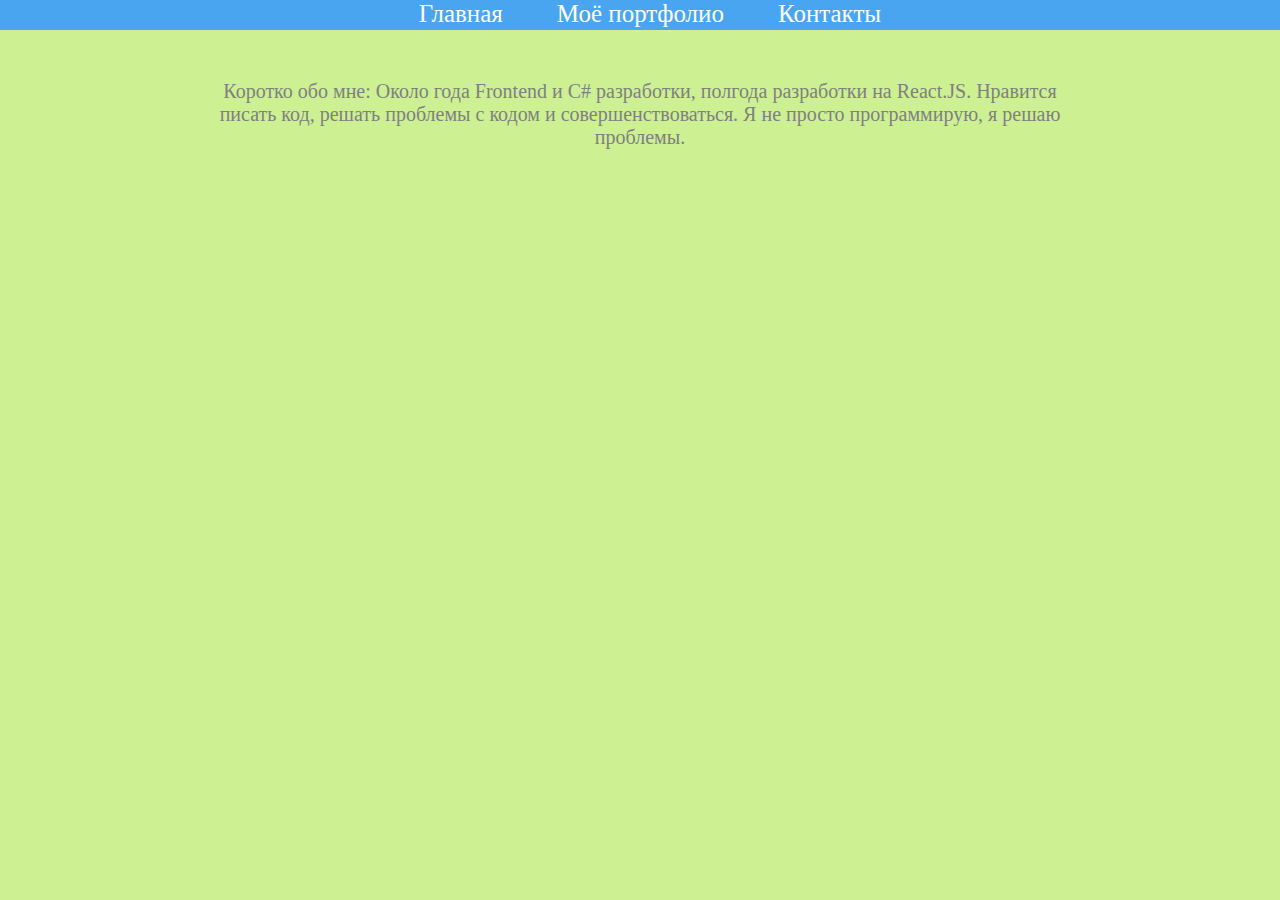
<file: index.html>
<!DOCTYPE html>
<html lang="en">
<head>
    <meta charset="UTF-8">
    <meta http-equiv="X-UA-Compatible" content="IE=edge">
    <meta name="viewport" content="width=device-width, initial-scale=1.0">
    <script src="js/script.js"></script>
    <link rel="stylesheet" href="view/style.css">
    <title>Главная - Моё Хобби</title>
</head>
<body>
    <div id="menu">
        <p>
            <a href="index.html" id="menu-home-link">Главная</a>
            <a href="portfolio.html" id="menu-portfolio-link">Моё портфолио</a>
            <a href="contacts.html" id="menu-contacts-link">Контакты</a>
        </p>
    </div>
    <div id="home-content">
        <p id="about-me">Коротко обо мне: Около года Frontend и C# разработки, полгода разработки на React.JS. Нравится<br>
        писать код, решать проблемы с кодом и совершенствоваться. Я не просто программирую, я решаю<br>
        проблемы.</p>
    </div> 
</body>
</html>
</file>
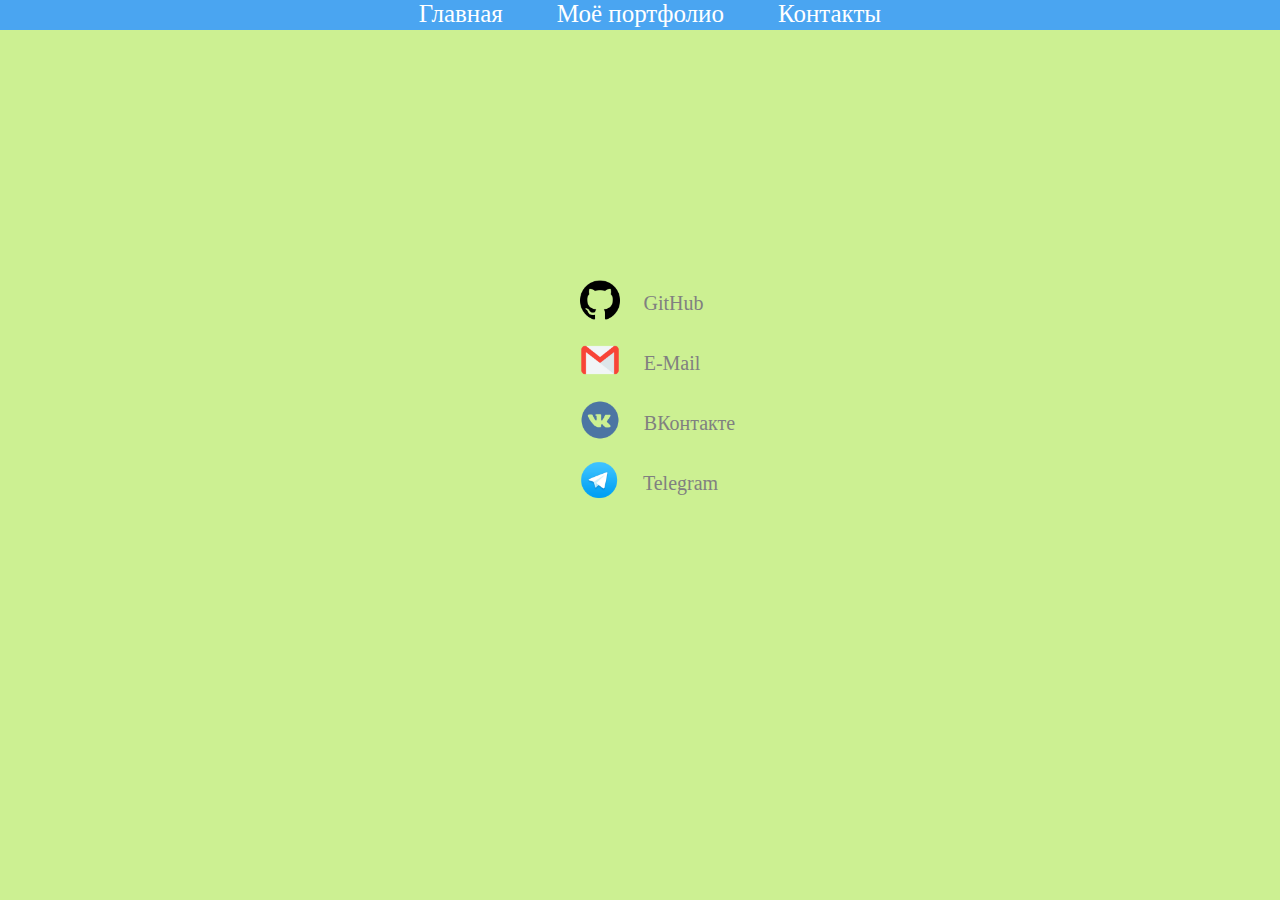
<file: contacts.html>
<!DOCTYPE html>
<html lang="en">
<head>
    <meta charset="UTF-8">
    <meta http-equiv="X-UA-Compatible" content="IE=edge">
    <meta name="viewport" content="width=device-width, initial-scale=1.0">
    <script src="js/script.js"></script>
    <link rel="stylesheet" href="view/style.css">
    <title>Контакты - Моё Хобби</title>
</head>
<body>
    <div id="menu">
        <p>
            <a href="index.html" id="menu-home-link">Главная</a>
            <a href="portfolio.html" id="menu-portfolio-link">Моё портфолио</a>
            <a href="contacts.html" id="menu-contacts-link">Контакты</a>
        </p>
    </div> 
    <div id="contacts-content">
        <p id="content-github-link">
            <img id="content-github-link-icon" src="view/images/github-icon.png" width="40" height="40">
            <a href="javascript:GitHubLinkOpen()" id="content-github-link-label">GitHub</a>
        </p>
        <p id="content-mail-link">
            <img id="content-mail-link-icon" src="view/images/email-icon.png" width="40" height="40">
            <a href="mailto:zkhrebtovilya@gmail.com" id="content-mail-link-label">E-Mail</a>
        </p>
        <p id="content-vk-link">
            <img id="content-vk-link-icon" src="view/images/vk-icon.png" width="40" height="40">
            <a href="javascript:VkLinkOpen()" id="content-vk-link-label">ВКонтакте</a>
        </p>
        <p id="content-telegram-link">
            <img id="content-telegram-link-icon" src="view/images/telegram-icon.png" width="40" height="40">
            <a href="javascript:TelegramLinkOpen()" id="content-telegram-link-label">Telegram</a>
        </p>
    </div>
</body>
</html>
</file>
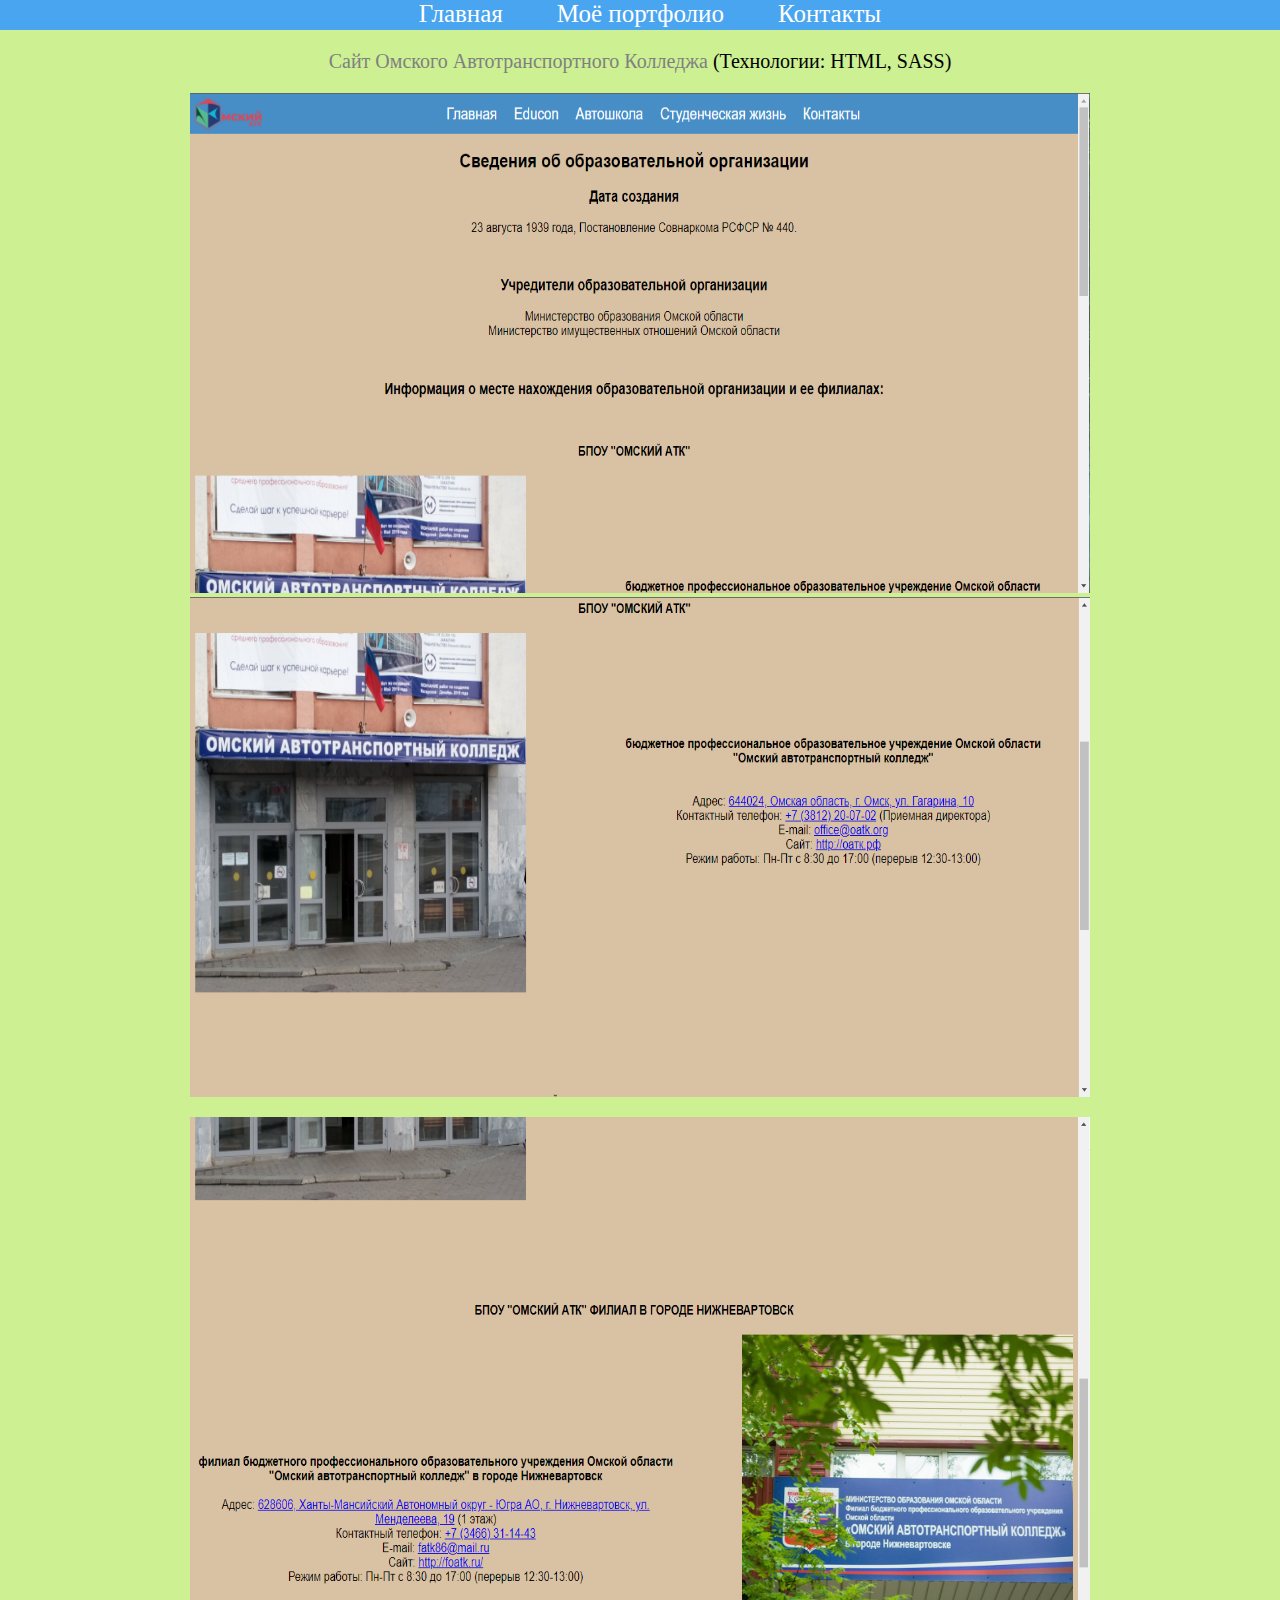
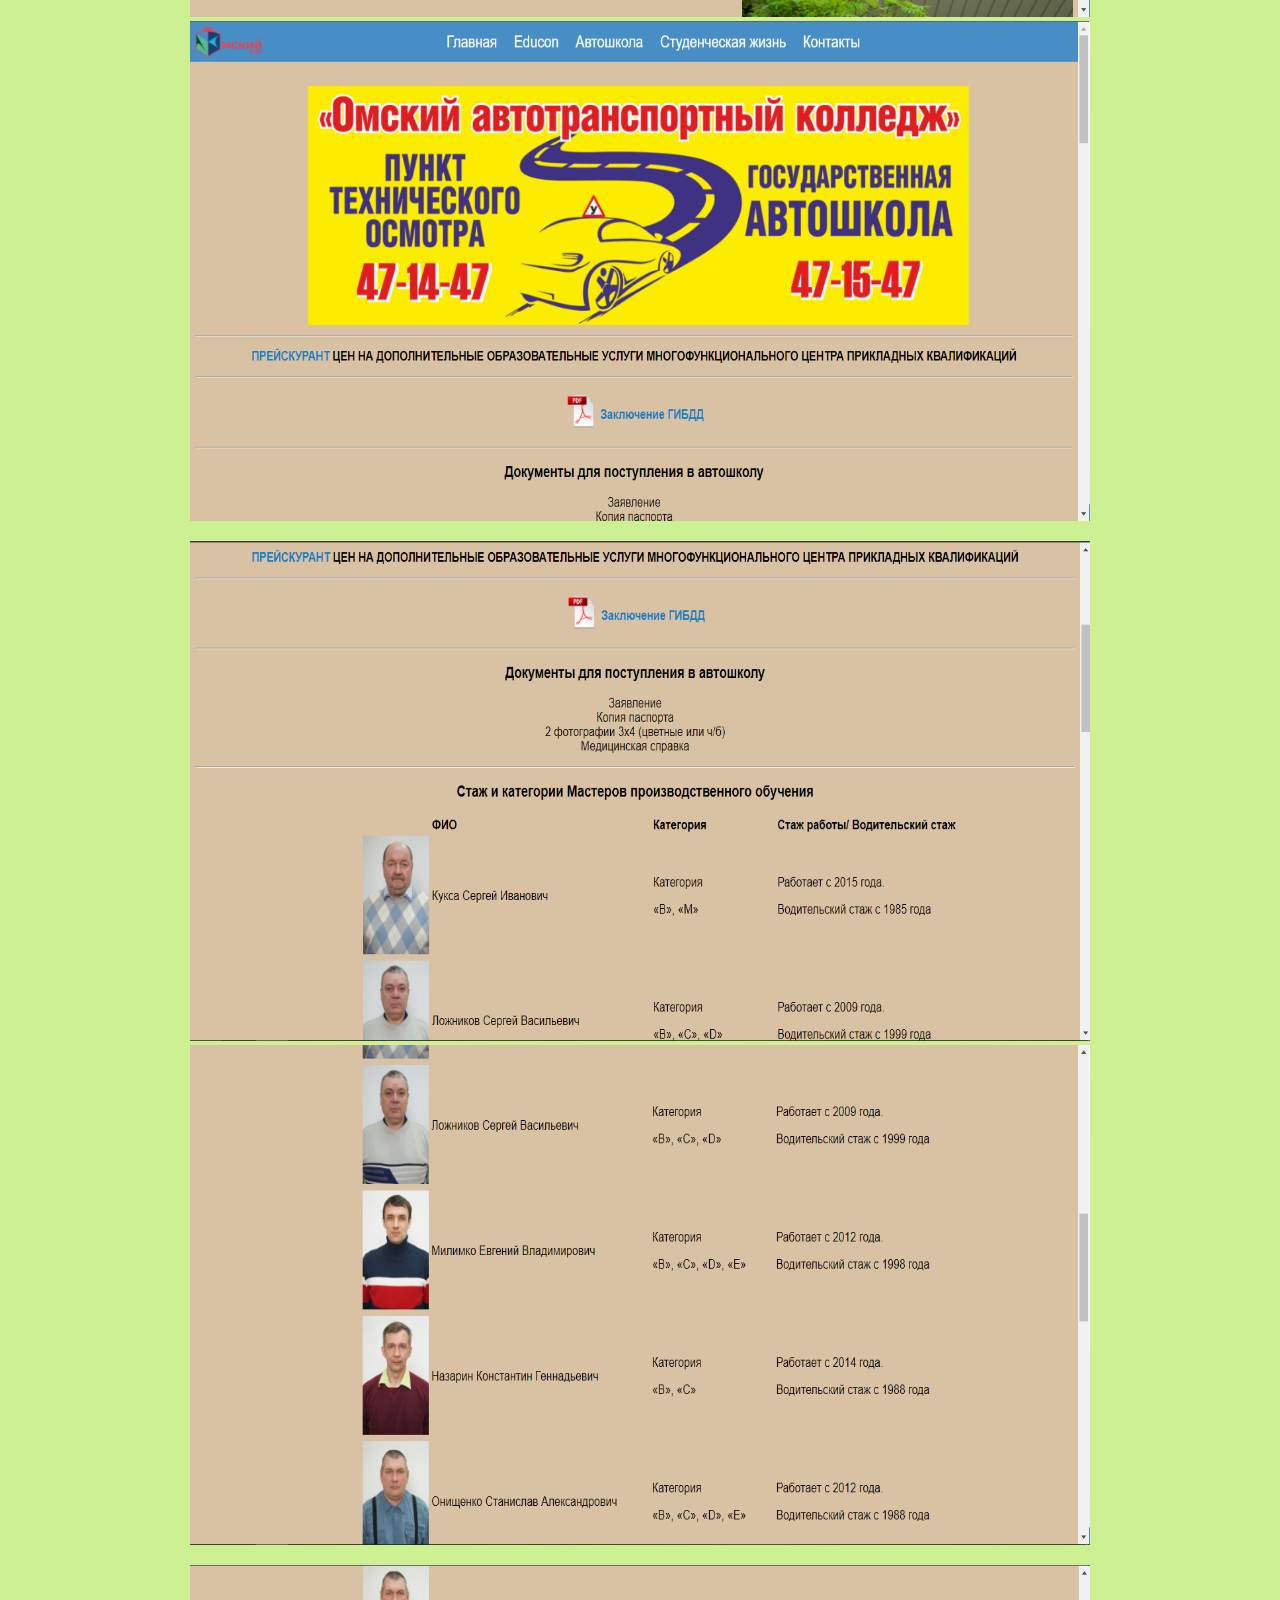
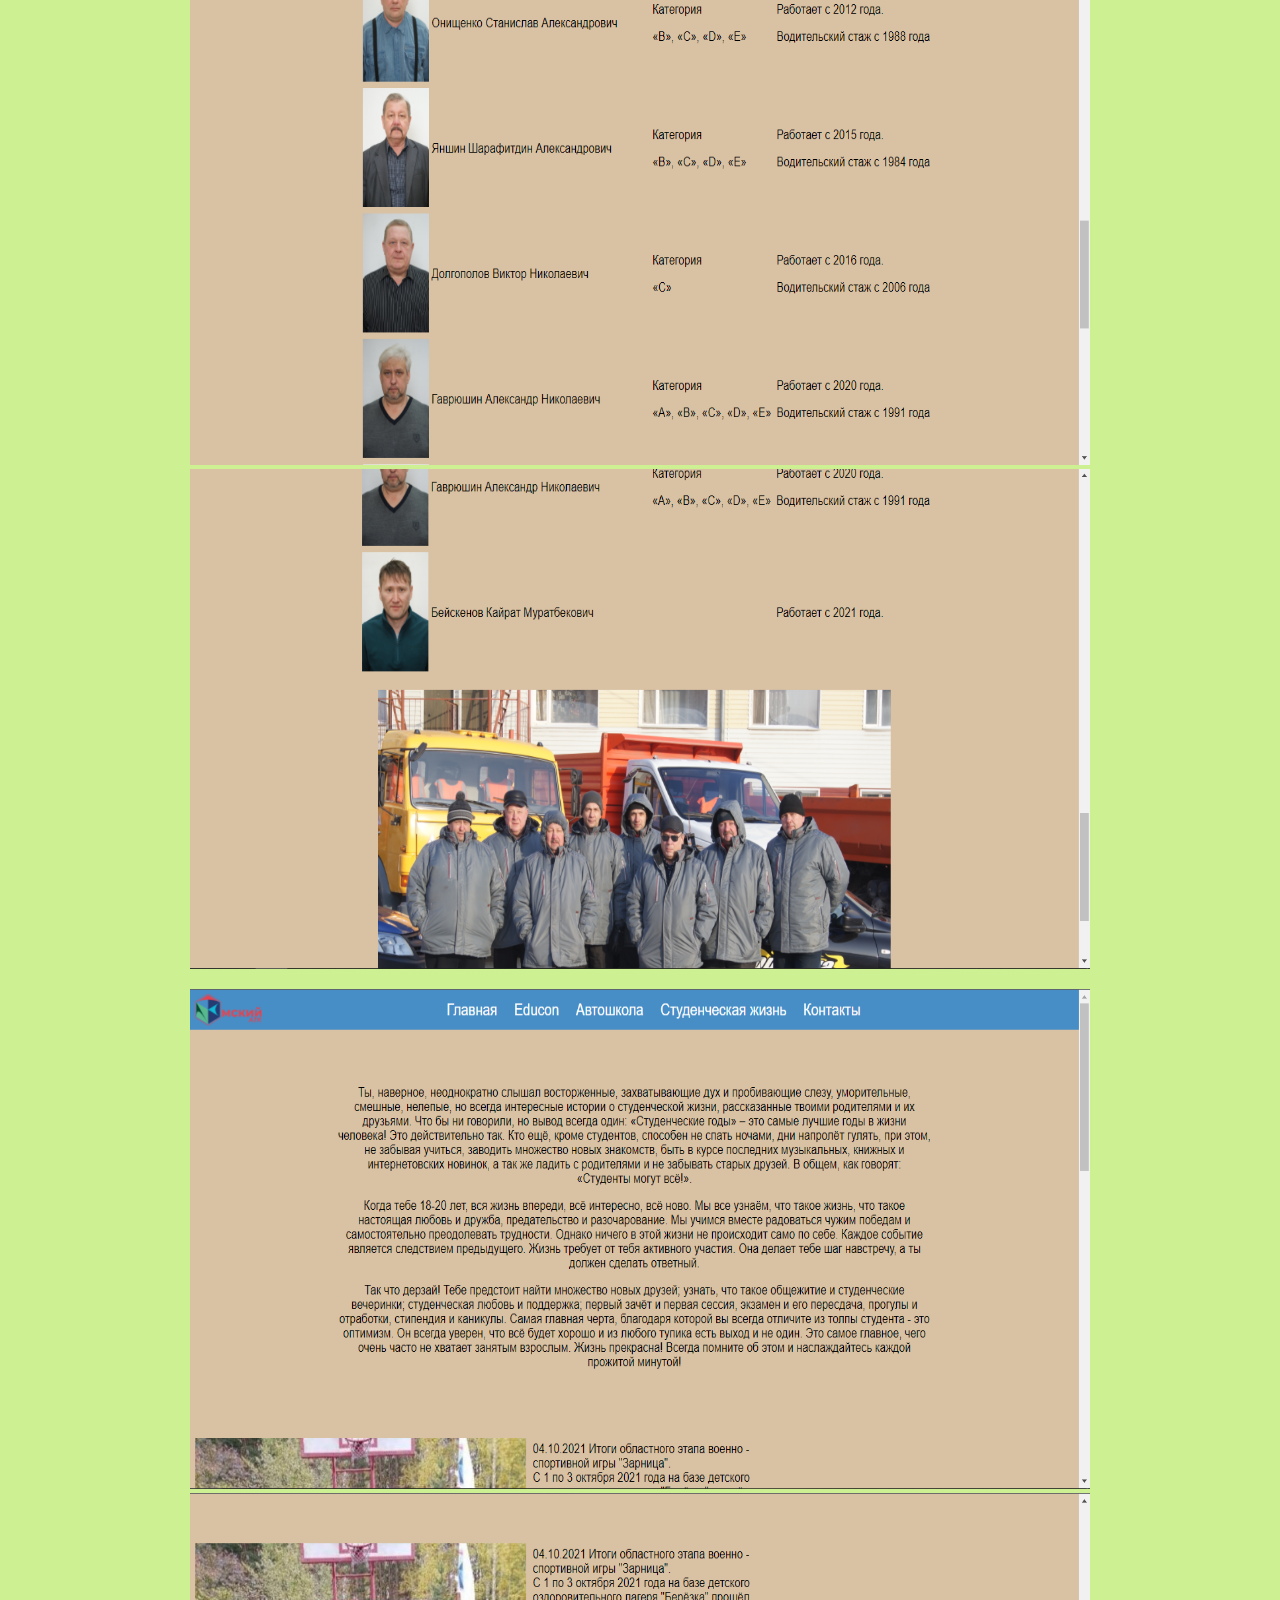
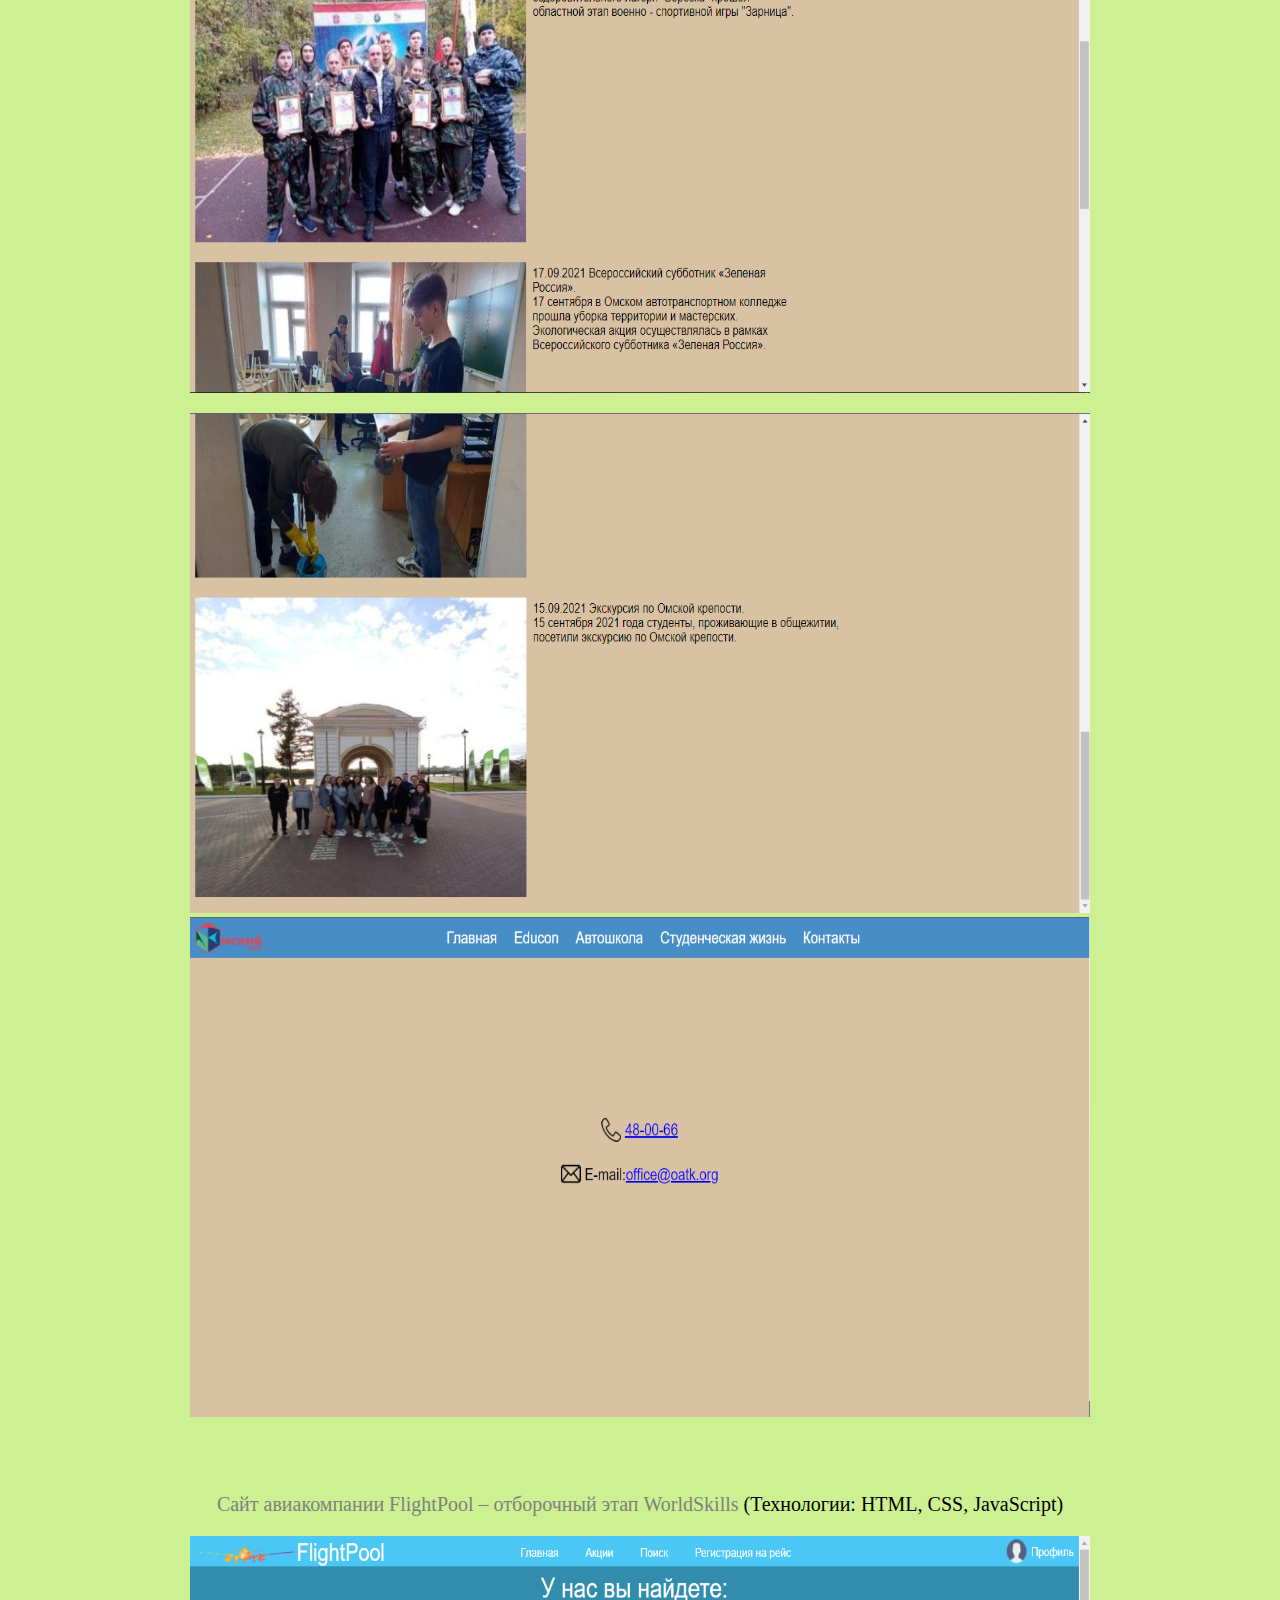
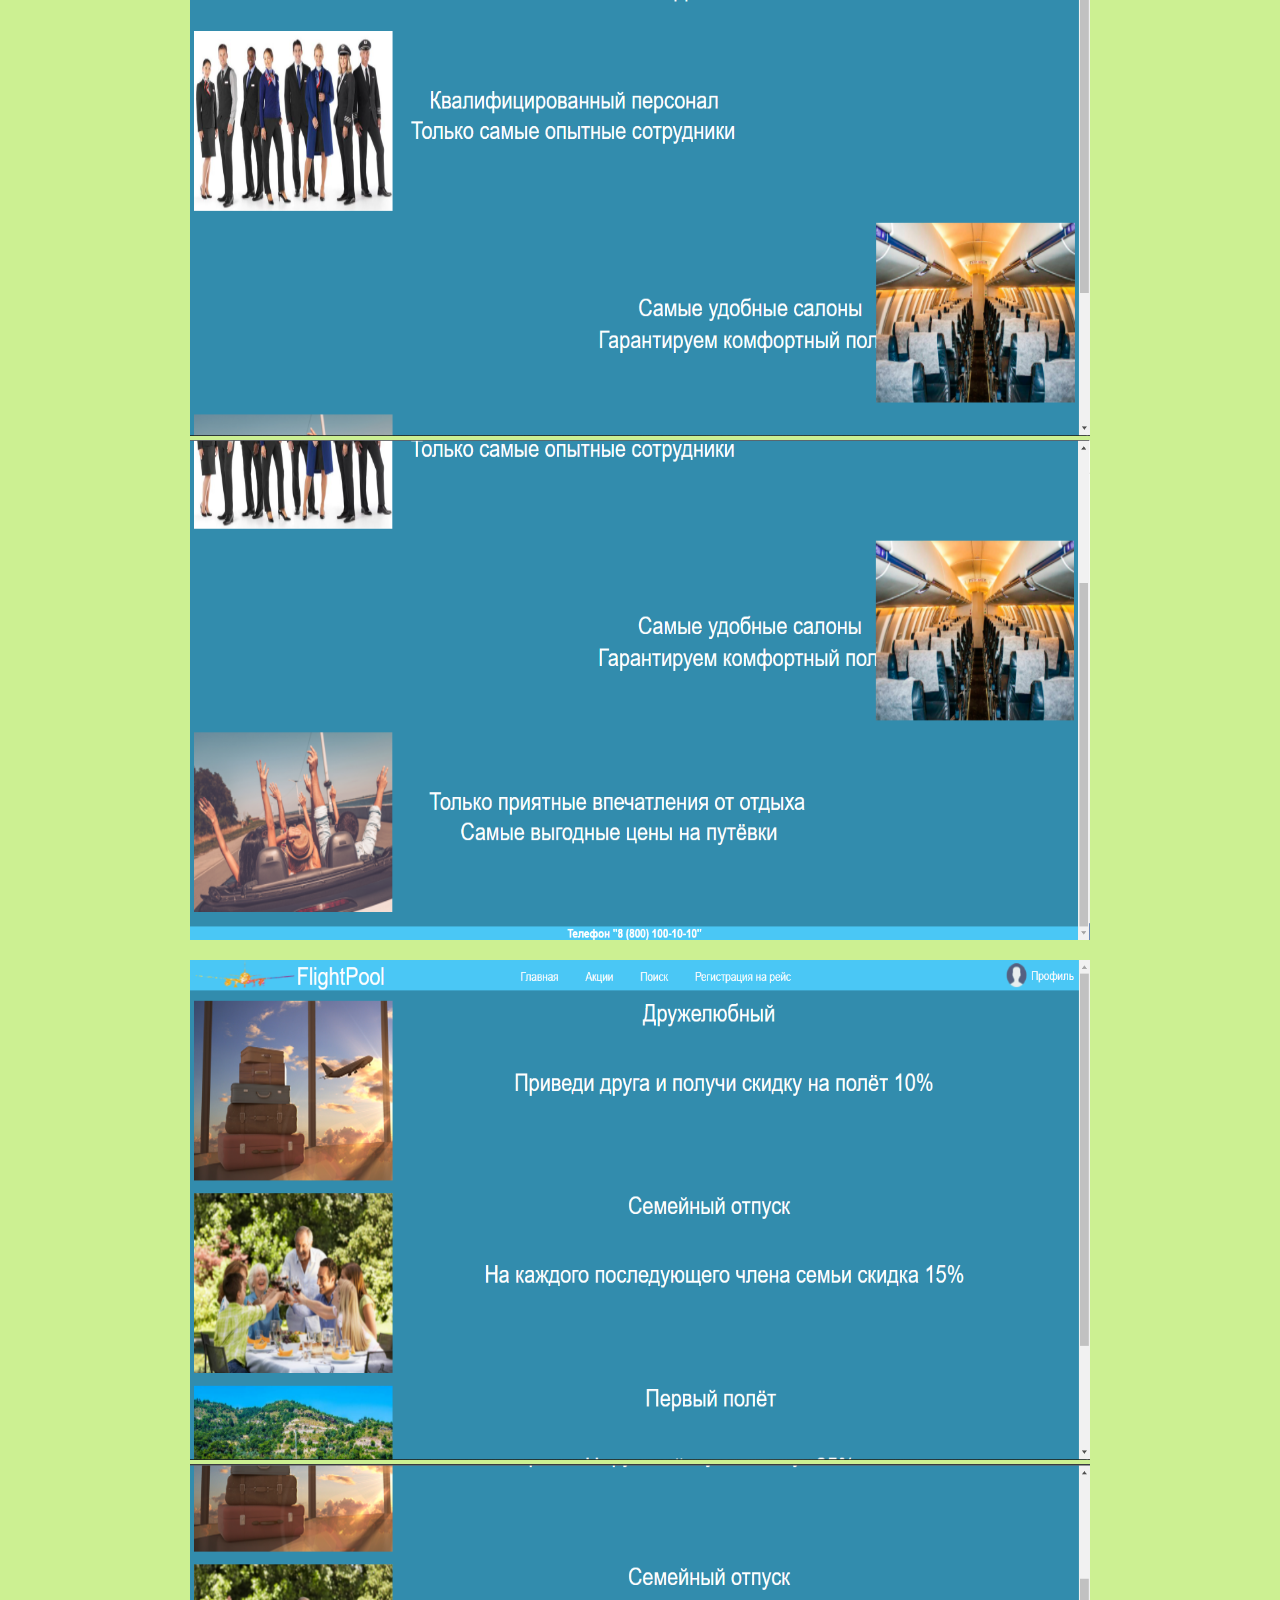
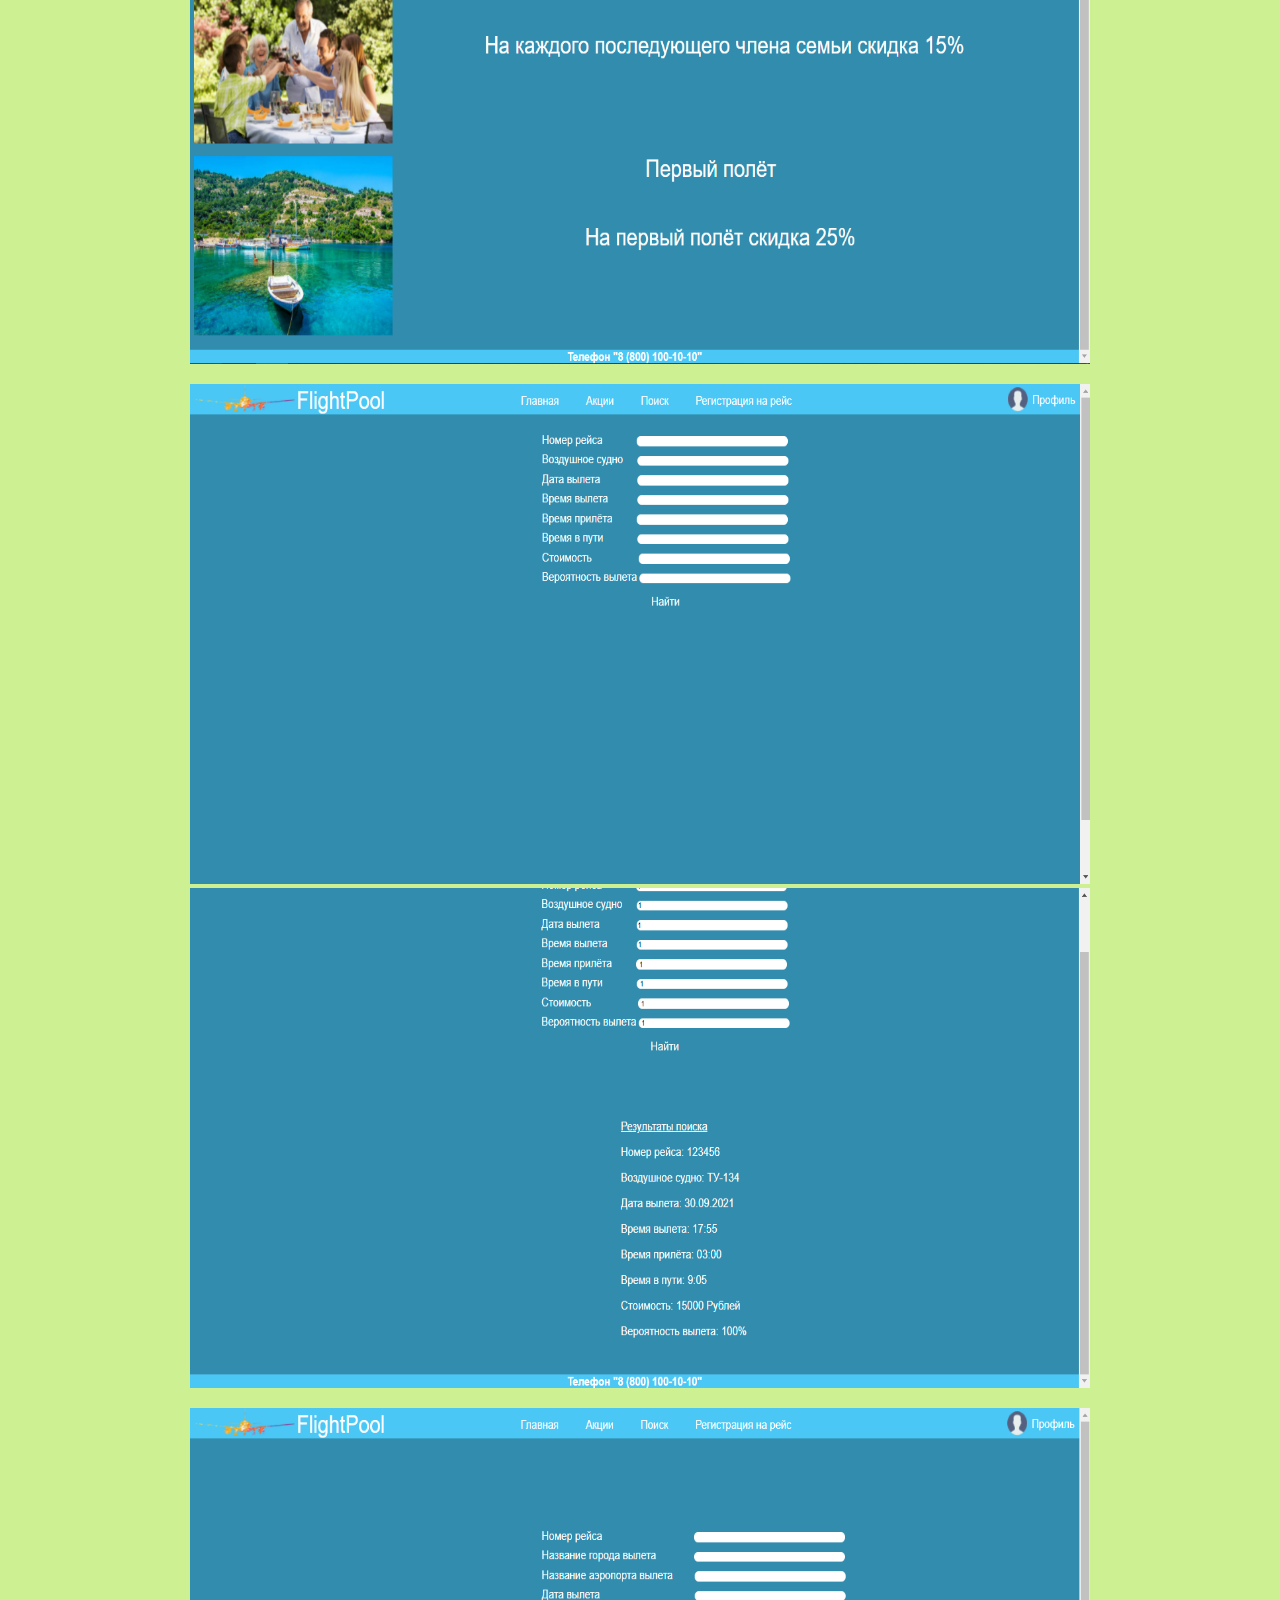
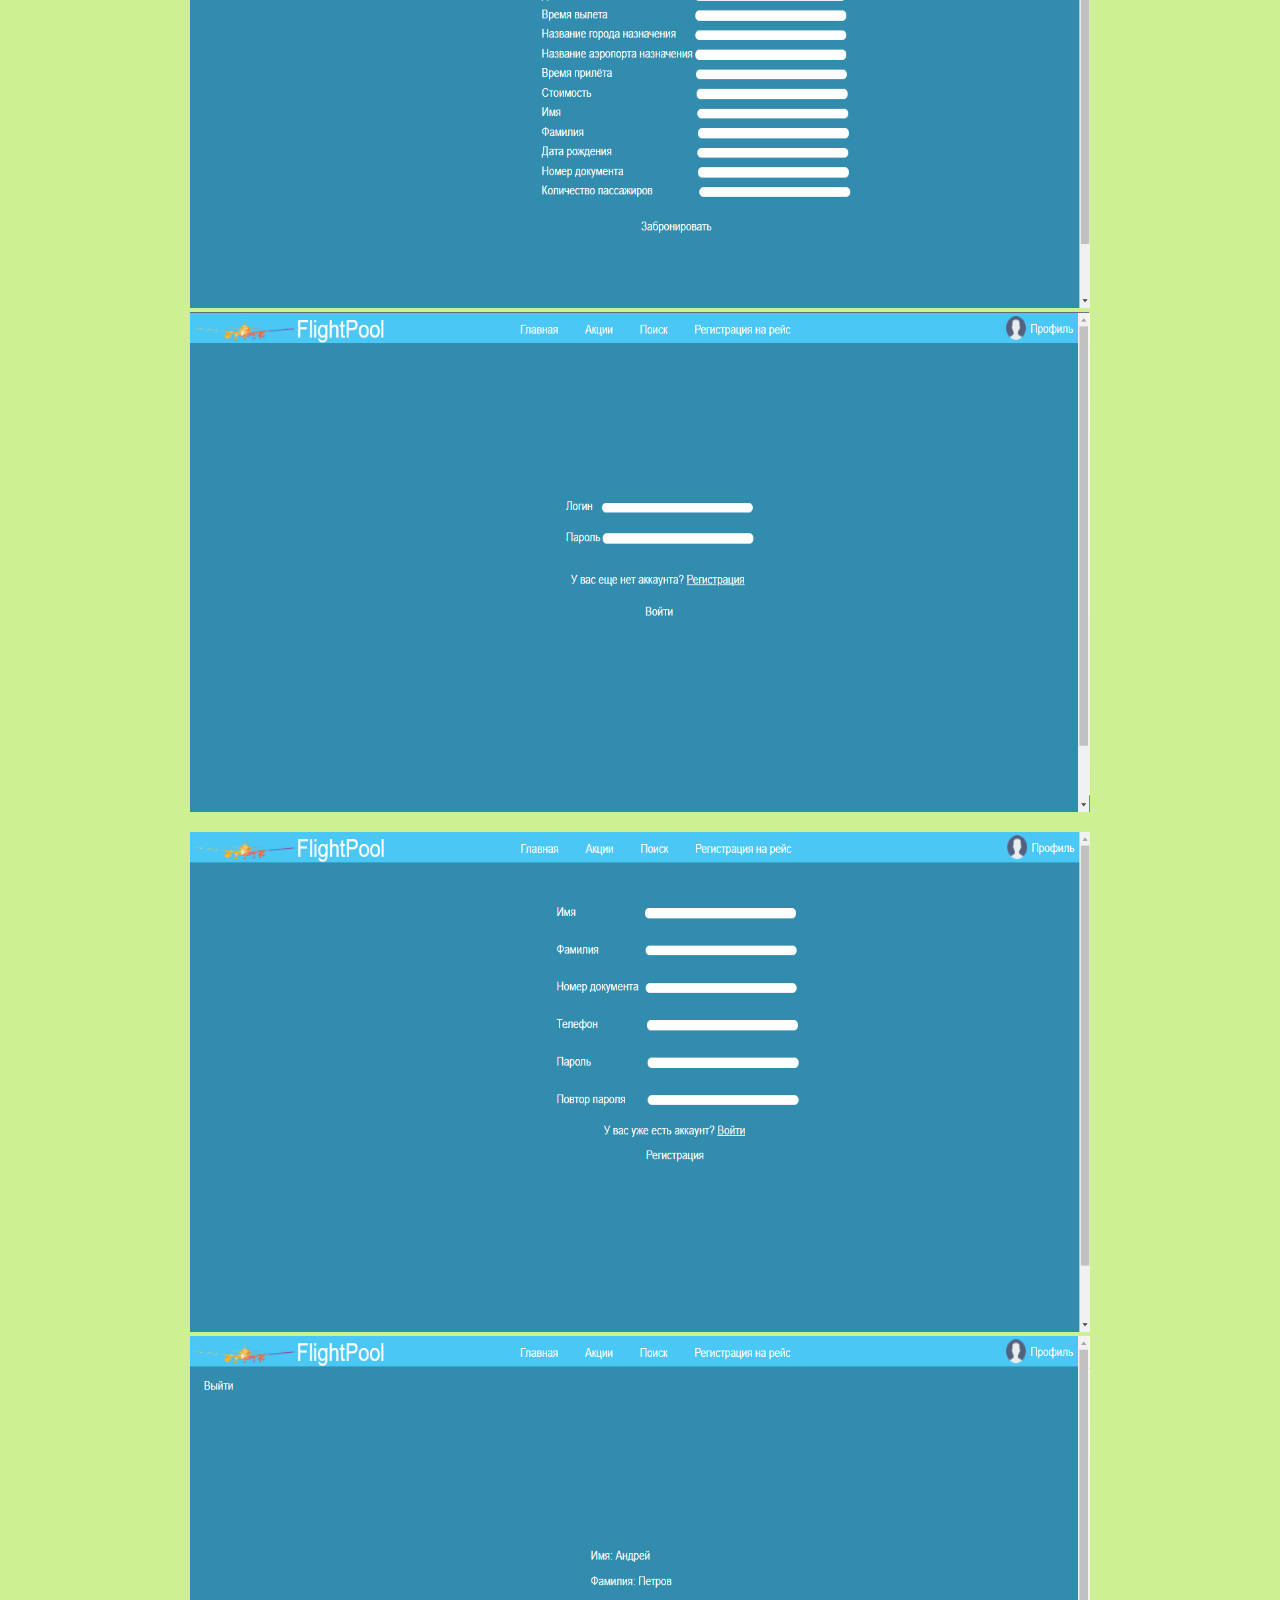
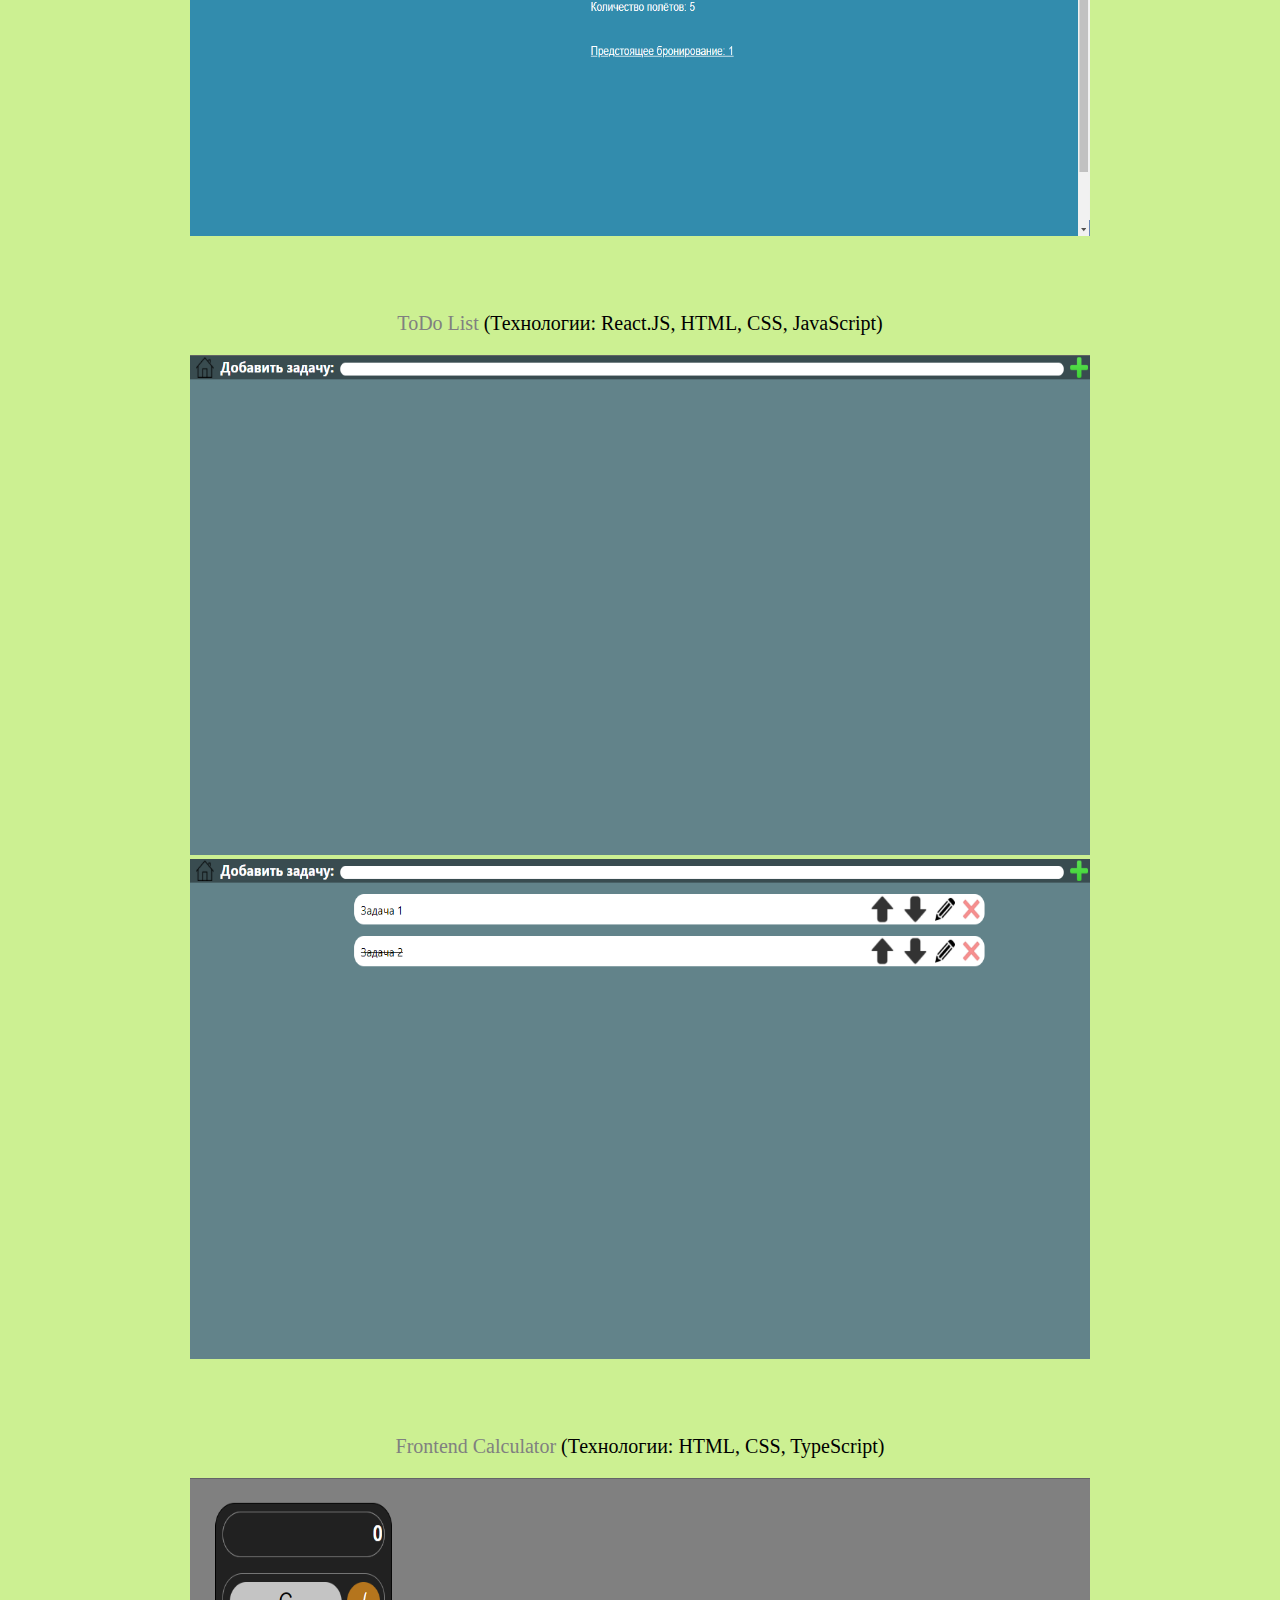
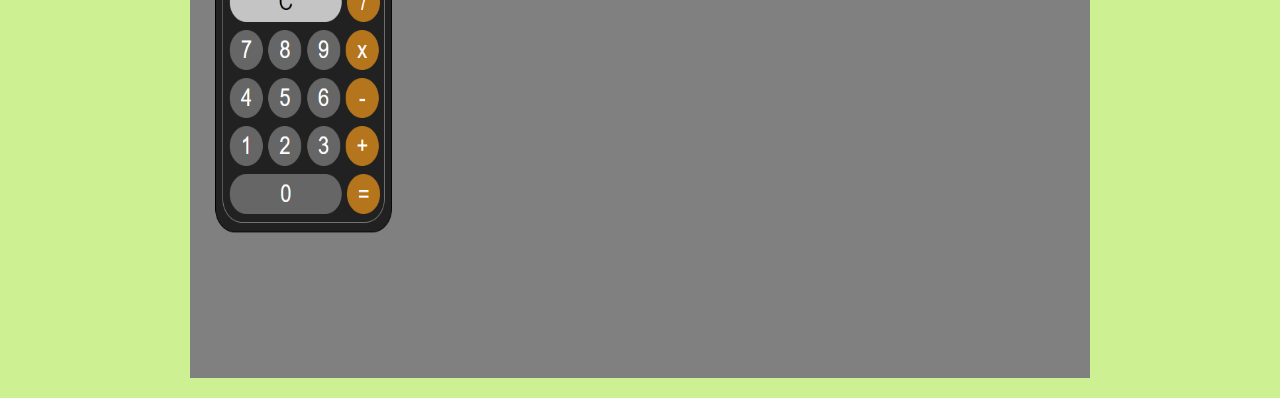
<file: portfolio.html>
<!DOCTYPE html>
<html lang="en">
<head>
    <meta charset="UTF-8">
    <meta http-equiv="X-UA-Compatible" content="IE=edge">
    <meta name="viewport" content="width=device-width, initial-scale=1.0">
    <script src="js/script.js"></script>
    <link rel="stylesheet" href="view/style.css">
    <title>Моё портфолио - Моё Хобби</title>
</head>
<body>
    <div id="menu">
        <p>
            <a href="index.html" id="menu-home-link">Главная</a>
            <a href="portfolio.html" id="menu-portfolio-link">Моё портфолио</a>
            <a href="contacts.html" id="menu-contacts-link">Контакты</a>
        </p>
    </div> 
    <div id="portfolio-content">
        <div id="portfolio-project1">
            <p id="portfolio-project1-label"><a href="https://github.com/mrProger/FrontendOATKSite">Сайт Омского Автотранспортного Колледжа</a> (Технологии: HTML, SASS)</p>
            <center>
                <p id="pictures">
                    <img src="view/images/1-1.png" width="900" height="500">
                    <img src="view/images/1-2.png" width="900" height="500">
                </p>
                <p id="pictures">
                    <img src="view/images/1-3.png" width="900" height="500">
                    <img src="view/images/1-4.png" width="900" height="500">
                </p>
                <p id="pictures">
                    <img src="view/images/1-5.png" width="900" height="500">
                    <img src="view/images/1-6.png" width="900" height="500">
                </p>
                <p id="pictures">
                    <img src="view/images/1-7.png" width="900" height="500">
                    <img src="view/images/1-8.png" width="900" height="500">
                </p>
                <p id="pictures">
                    <img src="view/images/1-9.png" width="900" height="500">
                    <img src="view/images/1-10.png" width="900" height="500">
                </p>
                <p id="pictures">
                    <img src="view/images/1-11.png" width="900" height="500">
                    <img src="view/images/1-12.png" width="900" height="500">
                </p>
            </center>
        </div>
        <br><br>
        <div id="portfolio-project2">
            <p id="portfolio-project2-label"><a href="https://github.com/mrProger/FlightPoolFrontend">Сайт авиакомпании FlightPool – отборочный этап WorldSkills</a> (Технологии: HTML, CSS, JavaScript)</p>
            <center>
                <p id="pictures">
                    <img src="view/images/2-1.png" width="900" height="500">
                    <img src="view/images/2-2.png" width="900" height="500">
                </p>
                <p id="pictures">
                    <img src="view/images/2-3.png" width="900" height="500">
                    <img src="view/images/2-4.png" width="900" height="500">
                </p>
                <p id="pictures">
                    <img src="view/images/2-5.png" width="900" height="500">
                    <img src="view/images/2-6.png" width="900" height="500">
                </p>
                <p id="pictures">
                    <img src="view/images/2-7.png" width="900" height="500">
                    <img src="view/images/2-8.png" width="900" height="500">
                </p>
                <p id="pictures">
                    <img src="view/images/2-9.png" width="900" height="500">
                    <img src="view/images/2-10.png" width="900" height="500">
                </p>
            </center>
        </div>
        <br><br>
        <div id="portfolio-project3">
            <p id="portfolio-project3-label"><a href="https://github.com/mrProger/FrontendTodo">ToDo List</a> (Технологии: React.JS, HTML, CSS, JavaScript)</p>
            <center>
                <p id="pictures">
                    <img src="view/images/3-1.png" width="900" height="500">
                    <img src="view/images/3-2.png" width="900" height="500">
                </p>
            </center>
        </div>
        <br><br>
        <div id="portfolio-project4">
            <p id="portfolio-project4-label"><a href="https://github.com/mrProger/FrontendCalculator">Frontend Calculator</a> (Технологии: HTML, CSS, TypeScript)</p>
            <center>
                <p id="pictures">
                    <img src="view/images/4-1.png" width="900" height="500">
                </p>
            </center>
        </div>
    </div>
</body>
</html>
</file>
<file: view/style.css>
body 
{
    background-color: #CCF092;
}

#menu 
{
    text-align: center;
    background-color: #4AA5F1;
    margin-left: -8px;
    margin-top: -16px;
    margin-right: -8px;
    height: 30px;
}

#menu > p 
{
    margin-left: -30px;
}

#menu > p > a
{
    font-size: 25px;
    margin-left: 50px;
    text-decoration: none;
    color: white;
}

#menu > p > a:hover 
{
    color: blue;
    text-decoration-line: underline;
}

#home-content > #about-me 
{
    font-size: 20px;
    color: gray;
    text-align: center;
    margin-top: 50px;
}

#contacts-content 
{
    text-align: center;
    margin-top: 250px;
}

#contacts-content > p > #content-github-link-icon 
{
    margin-left: 3px;
}

#contacts-content > p > #content-github-link-label
{
    text-decoration: none;
    color: gray;
    font-size: 20px;
    vertical-align: 10px;
    margin-left: 20px;
}

#contacts-content > p > #content-github-link-label:hover
{
    color: blue;
    text-decoration-line: underline;
}

#contacts-content > p > #content-mail-link-label
{
    text-decoration: none;
    color: gray;
    font-size: 20px;
    vertical-align: 10px;
    margin-left: 20px;
}

#contacts-content > p > #content-mail-link-label:hover 
{
    color: blue;
    text-decoration-line: underline;
}

#contacts-content > p > #content-vk-link-icon 
{
    margin-left: 35px;
}

#contacts-content > p > #content-vk-link-label
{
    text-decoration: none;
    color: gray;
    font-size: 20px;
    vertical-align: 10px;
    margin-left: 20px;
}

#contacts-content > p > #content-vk-link-label:hover 
{
    color: blue;
    text-decoration-line: underline;
}

#contacts-content > p > #content-telegram-link-icon 
{
    margin-left: 17px;
}

#contacts-content > p > #content-telegram-link-label
{
    text-decoration: none;
    color: gray;
    font-size: 20px;
    vertical-align: 10px;
    margin-left: 20px;
}

#contacts-content > p > #content-telegram-link-label:hover 
{
    color: blue;
    text-decoration-line: underline;
}

#portfolio-content > #portfolio-project1 > #portfolio-project1-label
{
    font-size: 20px;
    text-align: center;
}

#portfolio-content > #portfolio-project1 > #portfolio-project1-label > a
{
    color: gray;
    text-decoration: none;
}

#portfolio-content > #portfolio-project1 > #portfolio-project1-label > a:hover
{
    color: blue;
    text-decoration-line: underline;
}

#portfolio-content > #portfolio-project2 > #portfolio-project2-label
{
    font-size: 20px;
    text-align: center;
}

#portfolio-content > #portfolio-project2 > #portfolio-project2-label > a
{
    color: gray;
    text-decoration: none;
}

#portfolio-content > #portfolio-project2 > #portfolio-project2-label > a:hover
{
    color: blue;
    text-decoration-line: underline;
}

#portfolio-content > #portfolio-project3 > #portfolio-project3-label
{
    font-size: 20px;
    text-align: center;
}

#portfolio-content > #portfolio-project3 > #portfolio-project3-label > a
{
    color: gray;
    text-decoration: none;
}

#portfolio-content > #portfolio-project3 > #portfolio-project3-label > a:hover
{
    color: blue;
    text-decoration-line: underline;
}

#portfolio-content > #portfolio-project4 > #portfolio-project4-label
{
    font-size: 20px;
    text-align: center;
}

#portfolio-content > #portfolio-project4 > #portfolio-project4-label > a
{
    color: gray;
    text-decoration: none;
}

#portfolio-content > #portfolio-project4 > #portfolio-project4-label > a:hover
{
    color: blue;
    text-decoration-line: underline;
}
</file>
